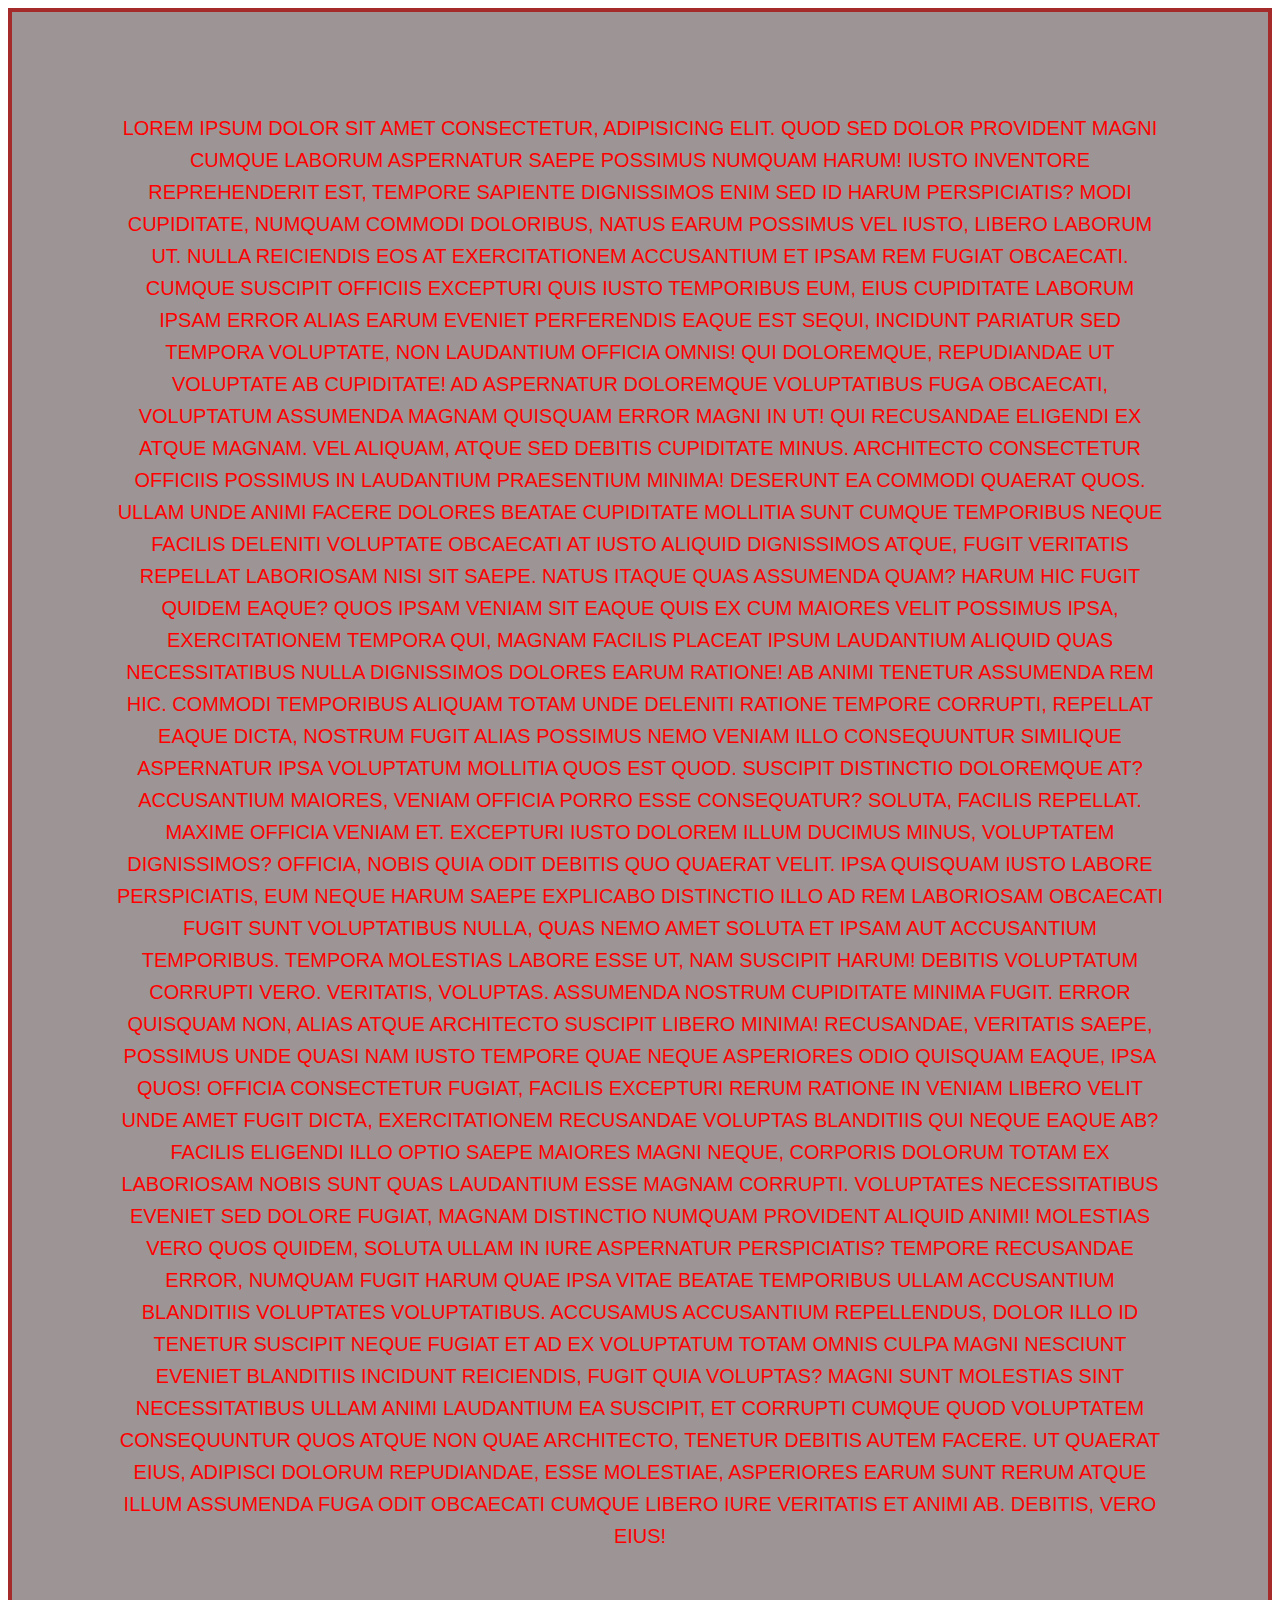
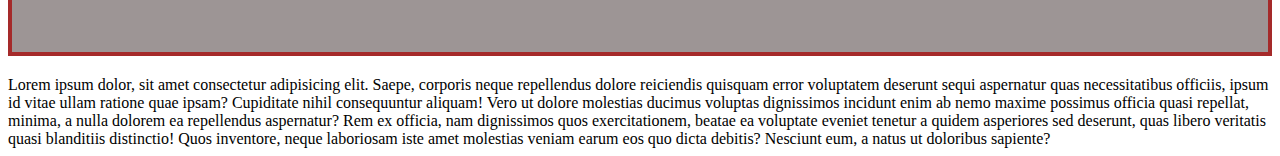
<file: box.html>
<!DOCTYPE html>
<html lang="en">
  <head>
    <meta charset="UTF-8" />
    <meta name="viewport" content="width=device-width, initial-scale=1.0" />
    <title>Document</title>
    <link rel="stylesheet" href="./css/box.css" />
  </head>
  <body>
    <div id="one">
      Lorem ipsum dolor sit amet consectetur, adipisicing elit. Quod sed dolor
      provident magni cumque laborum aspernatur saepe possimus numquam harum!
      Iusto inventore reprehenderit est, tempore sapiente dignissimos enim sed
      id harum perspiciatis? Modi cupiditate, numquam commodi doloribus, natus
      earum possimus vel iusto, libero laborum ut. Nulla reiciendis eos at
      exercitationem accusantium et ipsam rem fugiat obcaecati. Cumque suscipit
      officiis excepturi quis iusto temporibus eum, eius cupiditate laborum
      ipsam error alias earum eveniet perferendis eaque est sequi, incidunt
      pariatur sed tempora voluptate, non laudantium officia omnis! Qui
      doloremque, repudiandae ut voluptate ab cupiditate! Ad aspernatur
      doloremque voluptatibus fuga obcaecati, voluptatum assumenda magnam
      quisquam error magni in ut! Qui recusandae eligendi ex atque magnam. Vel
      aliquam, atque sed debitis cupiditate minus. Architecto consectetur
      officiis possimus in laudantium praesentium minima! Deserunt ea commodi
      quaerat quos. Ullam unde animi facere dolores beatae cupiditate mollitia
      sunt cumque temporibus neque facilis deleniti voluptate obcaecati at iusto
      aliquid dignissimos atque, fugit veritatis repellat laboriosam nisi sit
      saepe. Natus itaque quas assumenda quam? Harum hic fugit quidem eaque?
      Quos ipsam veniam sit eaque quis ex cum maiores velit possimus ipsa,
      exercitationem tempora qui, magnam facilis placeat ipsum laudantium
      aliquid quas necessitatibus nulla dignissimos dolores earum ratione! Ab
      animi tenetur assumenda rem hic. Commodi temporibus aliquam totam unde
      deleniti ratione tempore corrupti, repellat eaque dicta, nostrum fugit
      alias possimus nemo veniam illo consequuntur similique aspernatur ipsa
      voluptatum mollitia quos est quod. Suscipit distinctio doloremque at?
      Accusantium maiores, veniam officia porro esse consequatur? Soluta,
      facilis repellat. Maxime officia veniam et. Excepturi iusto dolorem illum
      ducimus minus, voluptatem dignissimos? Officia, nobis quia odit debitis
      quo quaerat velit. Ipsa quisquam iusto labore perspiciatis, eum neque
      harum saepe explicabo distinctio illo ad rem laboriosam obcaecati fugit
      sunt voluptatibus nulla, quas nemo amet soluta et ipsam aut accusantium
      temporibus. Tempora molestias labore esse ut, nam suscipit harum! Debitis
      voluptatum corrupti vero. Veritatis, voluptas. Assumenda nostrum
      cupiditate minima fugit. Error quisquam non, alias atque architecto
      suscipit libero minima! Recusandae, veritatis saepe, possimus unde quasi
      nam iusto tempore quae neque asperiores odio quisquam eaque, ipsa quos!
      Officia consectetur fugiat, facilis excepturi rerum ratione in veniam
      libero velit unde amet fugit dicta, exercitationem recusandae voluptas
      blanditiis qui neque eaque ab? Facilis eligendi illo optio saepe maiores
      magni neque, corporis dolorum totam ex laboriosam nobis sunt quas
      laudantium esse magnam corrupti. Voluptates necessitatibus eveniet sed
      dolore fugiat, magnam distinctio numquam provident aliquid animi!
      Molestias vero quos quidem, soluta ullam in iure aspernatur perspiciatis?
      Tempore recusandae error, numquam fugit harum quae ipsa vitae beatae
      temporibus ullam accusantium blanditiis voluptates voluptatibus. Accusamus
      accusantium repellendus, dolor illo id tenetur suscipit neque fugiat et ad
      ex voluptatum totam omnis culpa magni nesciunt eveniet blanditiis incidunt
      reiciendis, fugit quia voluptas? Magni sunt molestias sint necessitatibus
      ullam animi laudantium ea suscipit, et corrupti cumque quod voluptatem
      consequuntur quos atque non quae architecto, tenetur debitis autem facere.
      Ut quaerat eius, adipisci dolorum repudiandae, esse molestiae, asperiores
      earum sunt rerum atque illum assumenda fuga odit obcaecati cumque libero
      iure veritatis et animi ab. Debitis, vero eius!
    </div>
    <div id="two">
      Lorem ipsum dolor, sit amet consectetur adipisicing elit. Saepe, corporis
      neque repellendus dolore reiciendis quisquam error voluptatem deserunt
      sequi aspernatur quas necessitatibus officiis, ipsum id vitae ullam
      ratione quae ipsam? Cupiditate nihil consequuntur aliquam! Vero ut dolore
      molestias ducimus voluptas dignissimos incidunt enim ab nemo maxime
      possimus officia quasi repellat, minima, a nulla dolorem ea repellendus
      aspernatur? Rem ex officia, nam dignissimos quos exercitationem, beatae ea
      voluptate eveniet tenetur a quidem asperiores sed deserunt, quas libero
      veritatis quasi blanditiis distinctio! Quos inventore, neque laboriosam
      iste amet molestias veniam earum eos quo dicta debitis? Nesciunt eum, a
      natus ut doloribus sapiente?
    </div>
  </body>
</html>
</file>
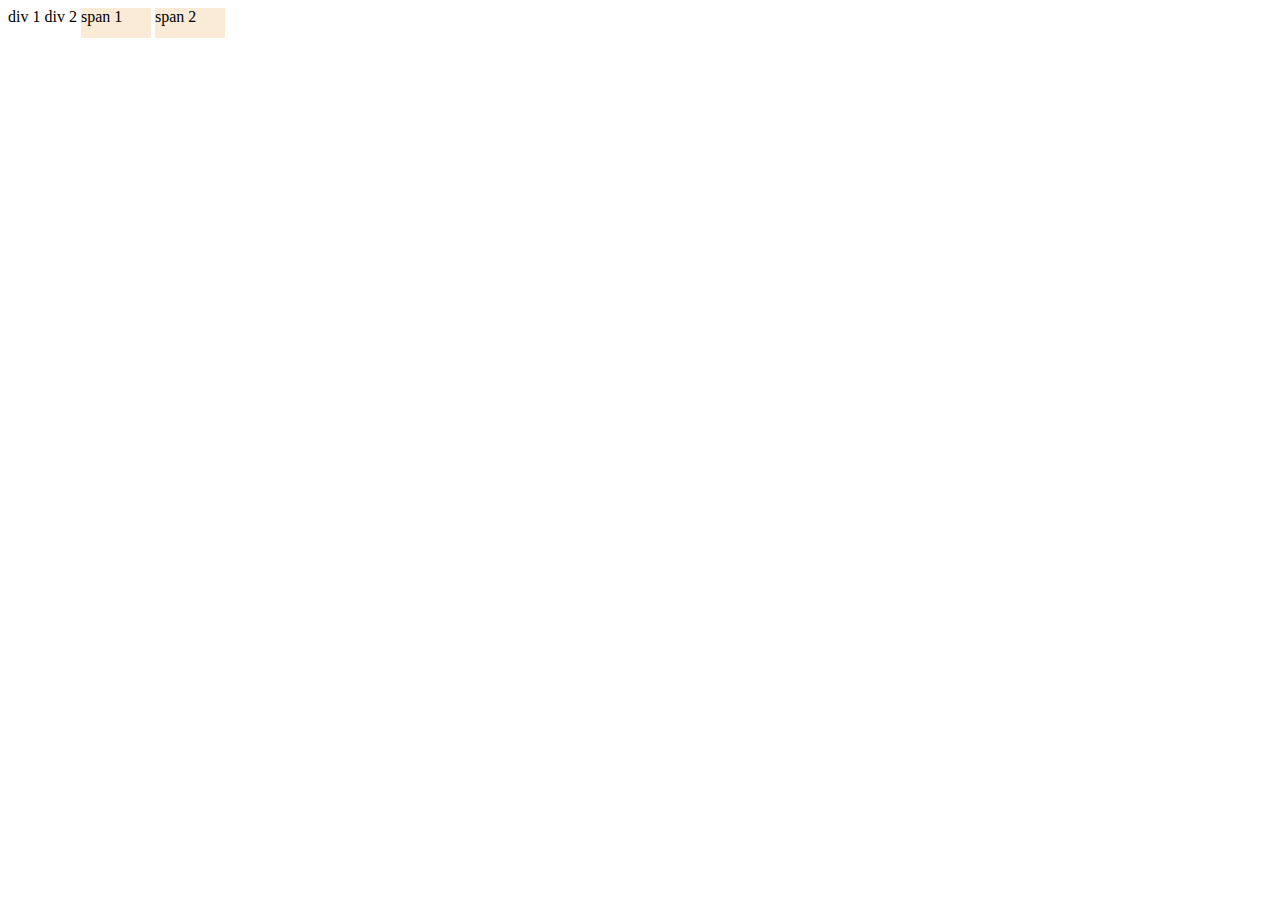
<file: display.html>
<!DOCTYPE html>
<html lang="en">
  <head>
    <meta charset="UTF-8" />
    <meta name="viewport" content="width=device-width, initial-scale=1.0" />
    <title>Document</title>
    <link rel="stylesheet" href="./css/display.css" />
  </head>
  <body>
    <div>div 1</div>
    <div>div 2</div>
    <span>span 1</span>
    <span>span 2</span>
  </body>
</html>
</file>
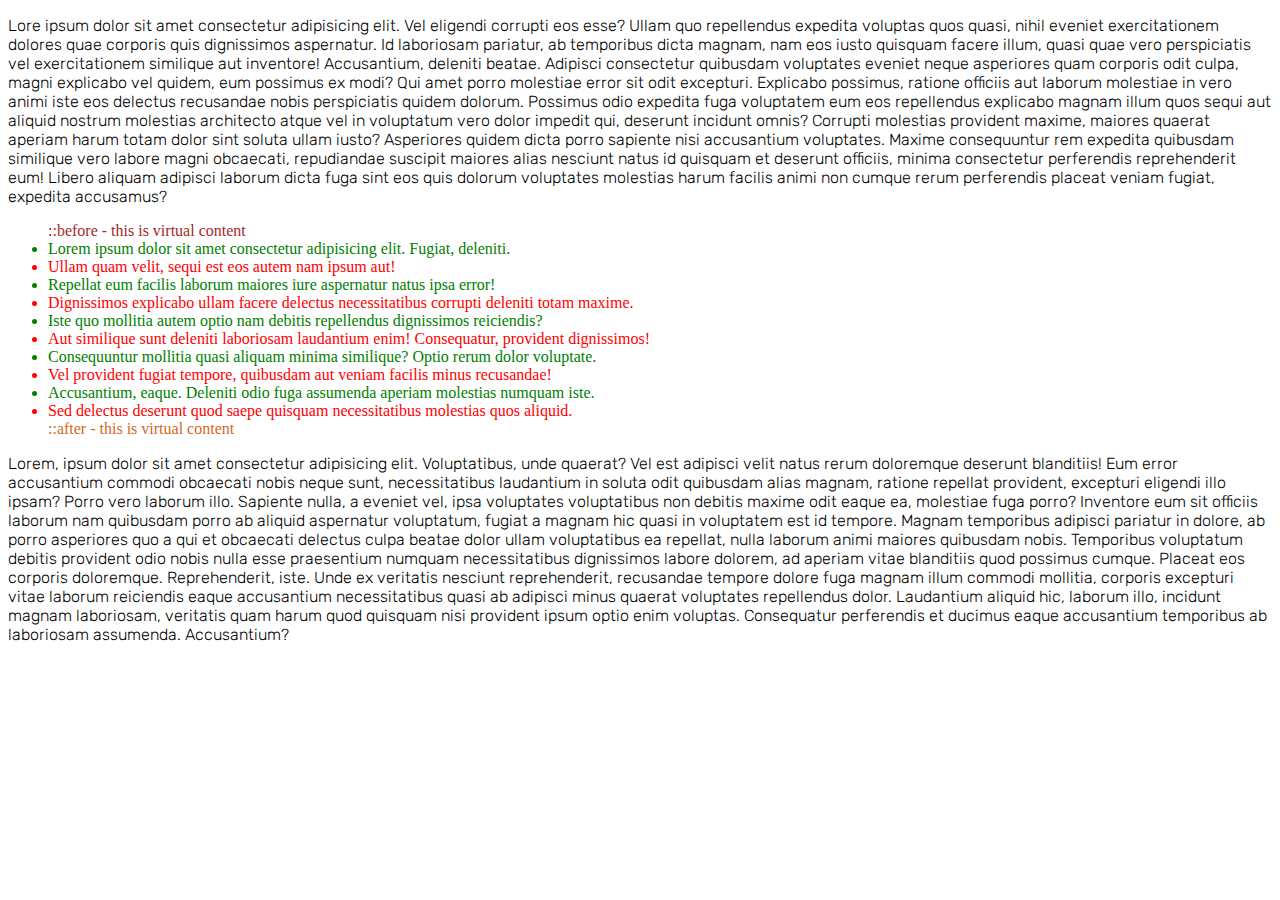
<file: fonts.html>
<!DOCTYPE html>
<html lang="en">
  <head>
    <meta charset="UTF-8" />
    <meta name="viewport" content="width=device-width, initial-scale=1.0" />
    <title>Document</title>
    <link rel="stylesheet" href="./css/fonts.css" />
    <link rel="preconnect" href="https://fonts.googleapis.com" />
    <link rel="preconnect" href="https://fonts.gstatic.com" crossorigin />
    <!-- <link
      href="https://fonts.googleapis.com/css2?family=Rubik:ital,wght@0,300..900;1,300..900&display=swap"
      rel="stylesheet"
    />
    <link
      href="https://fonts.googleapis.com/css2?family=Playwrite+HU:wght@100..400&display=swap"
      rel="stylesheet"
    /> -->
    <link
      href="https://fonts.googleapis.com/css2?family=Playwrite+HU:wght@100..400&family=Rubik:ital,wght@0,300..900;1,300..900&display=swap"
      rel="stylesheet"
    />
  </head>
  <body>
    <p>
      Lore ipsum dolor sit amet consectetur adipisicing elit. Vel eligendi
      corrupti eos esse? Ullam quo repellendus expedita voluptas quos quasi,
      nihil eveniet exercitationem dolores quae corporis quis dignissimos
      aspernatur. Id laboriosam pariatur, ab temporibus dicta magnam, nam eos
      iusto quisquam facere illum, quasi quae vero perspiciatis vel
      exercitationem similique aut inventore! Accusantium, deleniti beatae.
      Adipisci consectetur quibusdam voluptates eveniet neque asperiores quam
      corporis odit culpa, magni explicabo vel quidem, eum possimus ex modi? Qui
      amet porro molestiae error sit odit excepturi. Explicabo possimus, ratione
      officiis aut laborum molestiae in vero animi iste eos delectus recusandae
      nobis perspiciatis quidem dolorum. Possimus odio expedita fuga voluptatem
      eum eos repellendus explicabo magnam illum quos sequi aut aliquid nostrum
      molestias architecto atque vel in voluptatum vero dolor impedit qui,
      deserunt incidunt omnis? Corrupti molestias provident maxime, maiores
      quaerat aperiam harum totam dolor sint soluta ullam iusto? Asperiores
      quidem dicta porro sapiente nisi accusantium voluptates. Maxime
      consequuntur rem expedita quibusdam similique vero labore magni obcaecati,
      repudiandae suscipit maiores alias nesciunt natus id quisquam et deserunt
      officiis, minima consectetur perferendis reprehenderit eum! Libero aliquam
      adipisci laborum dicta fuga sint eos quis dolorum voluptates molestias
      harum facilis animi non cumque rerum perferendis placeat veniam fugiat,
      expedita accusamus?
    </p>

    <ul>
      <li class="list-item">
        Lorem ipsum dolor sit amet consectetur adipisicing elit. Fugiat,
        deleniti.
      </li>
      <li class="list-item">
        Ullam quam velit, sequi est eos autem nam ipsum aut!
      </li>
      <li class="list-item">
        Repellat eum facilis laborum maiores iure aspernatur natus ipsa error!
      </li>
      <li class="list-item">
        Dignissimos explicabo ullam facere delectus necessitatibus corrupti
        deleniti totam maxime.
      </li>
      <li class="list-item">
        Iste quo mollitia autem optio nam debitis repellendus dignissimos
        reiciendis?
      </li>
      <li class="list-item">
        Aut similique sunt deleniti laboriosam laudantium enim! Consequatur,
        provident dignissimos!
      </li>
      <li class="list-item">
        Consequuntur mollitia quasi aliquam minima similique? Optio rerum dolor
        voluptate.
      </li>
      <li class="list-item">
        Vel provident fugiat tempore, quibusdam aut veniam facilis minus
        recusandae!
      </li>
      <li class="list-item">
        Accusantium, eaque. Deleniti odio fuga assumenda aperiam molestias
        numquam iste.
      </li>
      <li class="list-item">
        Sed delectus deserunt quod saepe quisquam necessitatibus molestias quos
        aliquid.
      </li>
    </ul>

    <div class="image">
      <img src="./assets/landscape.jpg" alt="image" width="200px" />
    </div>
    <p>
      Lorem, ipsum dolor sit amet consectetur adipisicing elit. Voluptatibus,
      unde quaerat? Vel est adipisci velit natus rerum doloremque deserunt
      blanditiis! Eum error accusantium commodi obcaecati nobis neque sunt,
      necessitatibus laudantium in soluta odit quibusdam alias magnam, ratione
      repellat provident, excepturi eligendi illo ipsam? Porro vero laborum
      illo. Sapiente nulla, a eveniet vel, ipsa voluptates voluptatibus non
      debitis maxime odit eaque ea, molestiae fuga porro? Inventore eum sit
      officiis laborum nam quibusdam porro ab aliquid aspernatur voluptatum,
      fugiat a magnam hic quasi in voluptatem est id tempore. Magnam temporibus
      adipisci pariatur in dolore, ab porro asperiores quo a qui et obcaecati
      delectus culpa beatae dolor ullam voluptatibus ea repellat, nulla laborum
      animi maiores quibusdam nobis. Temporibus voluptatum debitis provident
      odio nobis nulla esse praesentium numquam necessitatibus dignissimos
      labore dolorem, ad aperiam vitae blanditiis quod possimus cumque. Placeat
      eos corporis doloremque. Reprehenderit, iste. Unde ex veritatis nesciunt
      reprehenderit, recusandae tempore dolore fuga magnam illum commodi
      mollitia, corporis excepturi vitae laborum reiciendis eaque accusantium
      necessitatibus quasi ab adipisci minus quaerat voluptates repellendus
      dolor. Laudantium aliquid hic, laborum illo, incidunt magnam laboriosam,
      veritatis quam harum quod quisquam nisi provident ipsum optio enim
      voluptas. Consequatur perferendis et ducimus eaque accusantium temporibus
      ab laboriosam assumenda. Accusantium?
    </p>
  </body>
</html>
</file>
<file: css/box.css>
#one {
  /* padding-top: 10px;
  padding-bottom: 10px;
  padding-left: 10px;
  padding-right: 10px; */
  /* padding: 20px 10px 16px 8px; */
  /* padding: 20px 10px; */
  padding: 100px;
  /* border-style: solid;
  border-width: 4px;
  border-color: brown; */
  border: 4px solid brown;
  margin-bottom: 20px;
  font-family: Verdana, Geneva, Tahoma, sans-serif;
  font-size: 20px;
  font-weight: 500;
  /* text-align: justify; */
  text-align: center;
  text-transform: uppercase;
  line-height: 32px;
  color: #ffffff;
  background-color: rgba(47, 30, 30, 0.471);
  color: red;
}
</file>
<file: css/display.css>
div {
  display: inline;
}
span {
  display: inline-block;
  width: 70px;
  height: 30px;
  background-color: antiquewhite;
}
</file>
<file: css/fonts.css>
p {
  font-family: "Rubik", sans-serif;
  font-weight: 300;
  /* font-family: "Playwrite HU", cursive; */
}

/* li:first-child {
  color: red;
}

li:last-child {
  color: green;
}

li:nth-child(3) {
  color: blue;
} */

li:nth-child(even) {
  color: red;
}

li:nth-child(odd) {
  color: green;
}

ul::before {
  content: "::before - this is virtual content";
  color: brown;
}

ul::after {
  content: "::after - this is virtual content";
  color: chocolate;
}

/* .image::after {
  content: "this is landscape image";
  color: black;
} */

img {
  display: none;
}
</file>
